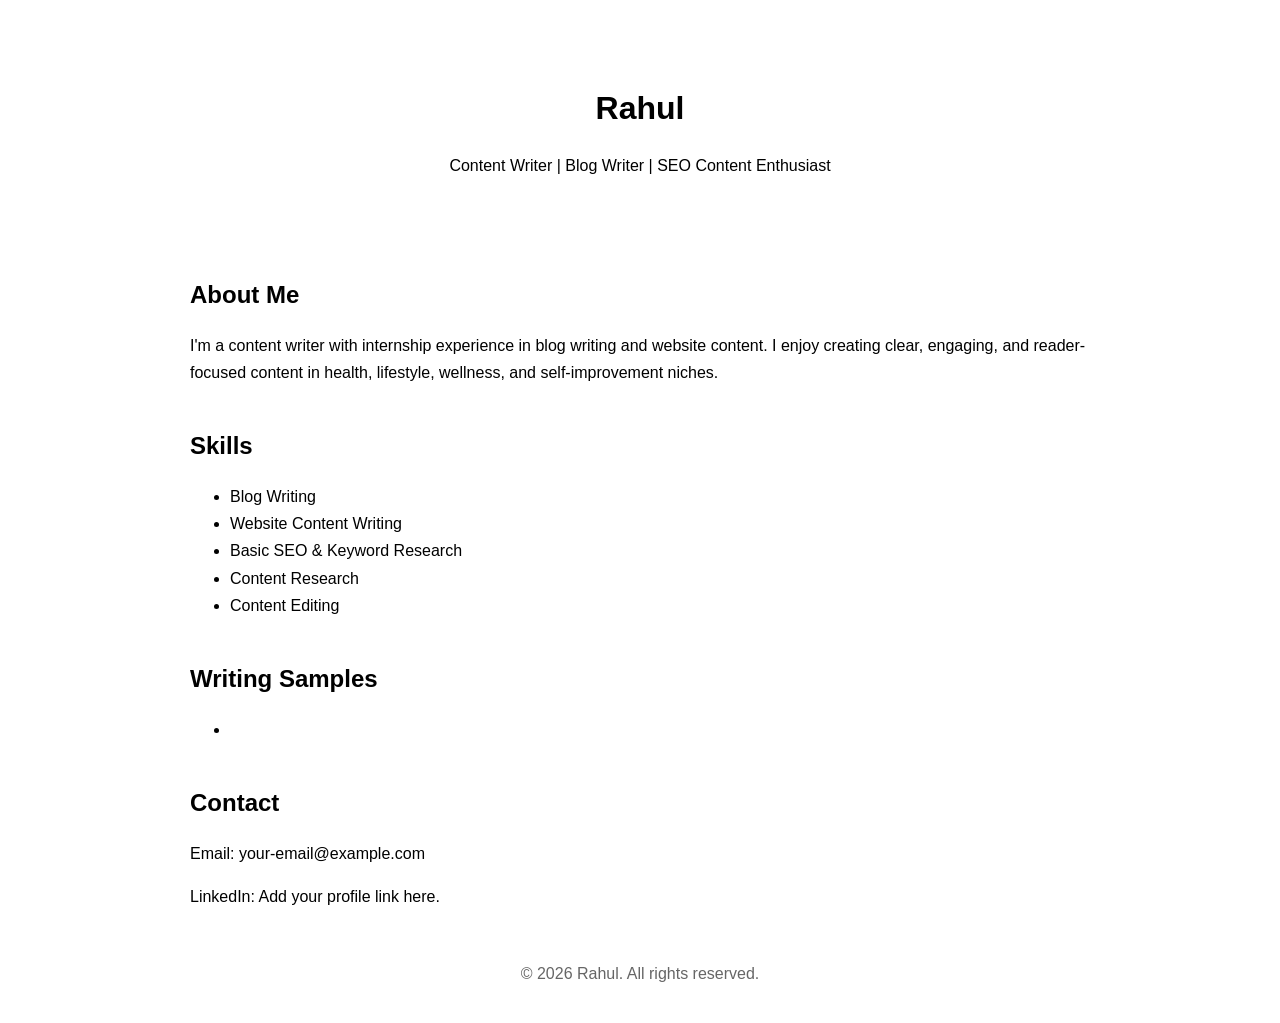
<file: index.html>
<!DOCTYPE html>
<html lang="en">
<head>
  <meta charset="UTF-8">
  <meta name="viewport" content="width=device-width, initial-scale=1.0">
  <title>Rahul | Content Writer Portfolio</title>
  <link rel="stylesheet" href="style.css">
</head>
<body>
  <header>
    <h1>Rahul</h1>
    <p>Content Writer | Blog Writer | SEO Content Enthusiast</p>
  </header>

  <section>
    <h2>About Me</h2>
    <p>
      I'm a content writer with internship experience in blog writing and website content.
      I enjoy creating clear, engaging, and reader-focused content in health, lifestyle,
      wellness, and self-improvement niches.
    </p>
  </section>

  <section>
    <h2>Skills</h2>
    <ul>
      <li>Blog Writing</li>
      <li>Website Content Writing</li>
      <li>Basic SEO & Keyword Research</li>
      <li>Content Research</li>
      <li>Content Editing</li>
    </ul>
  </section>

  <section>
    <h2>Writing Samples</h2>
    <ul>
  <li>
    <a href="blog1.html">
    </a>
  </li>
</ul>
  </section>

  <section>
    <h2>Contact</h2>
    <p>Email: your-email@example.com</p>
    <p>LinkedIn: Add your profile link here.</p>
  </section>

  <footer>
    <p>© 2026 Rahul. All rights reserved.</p>
  </footer>
</body>
</html>
</file>
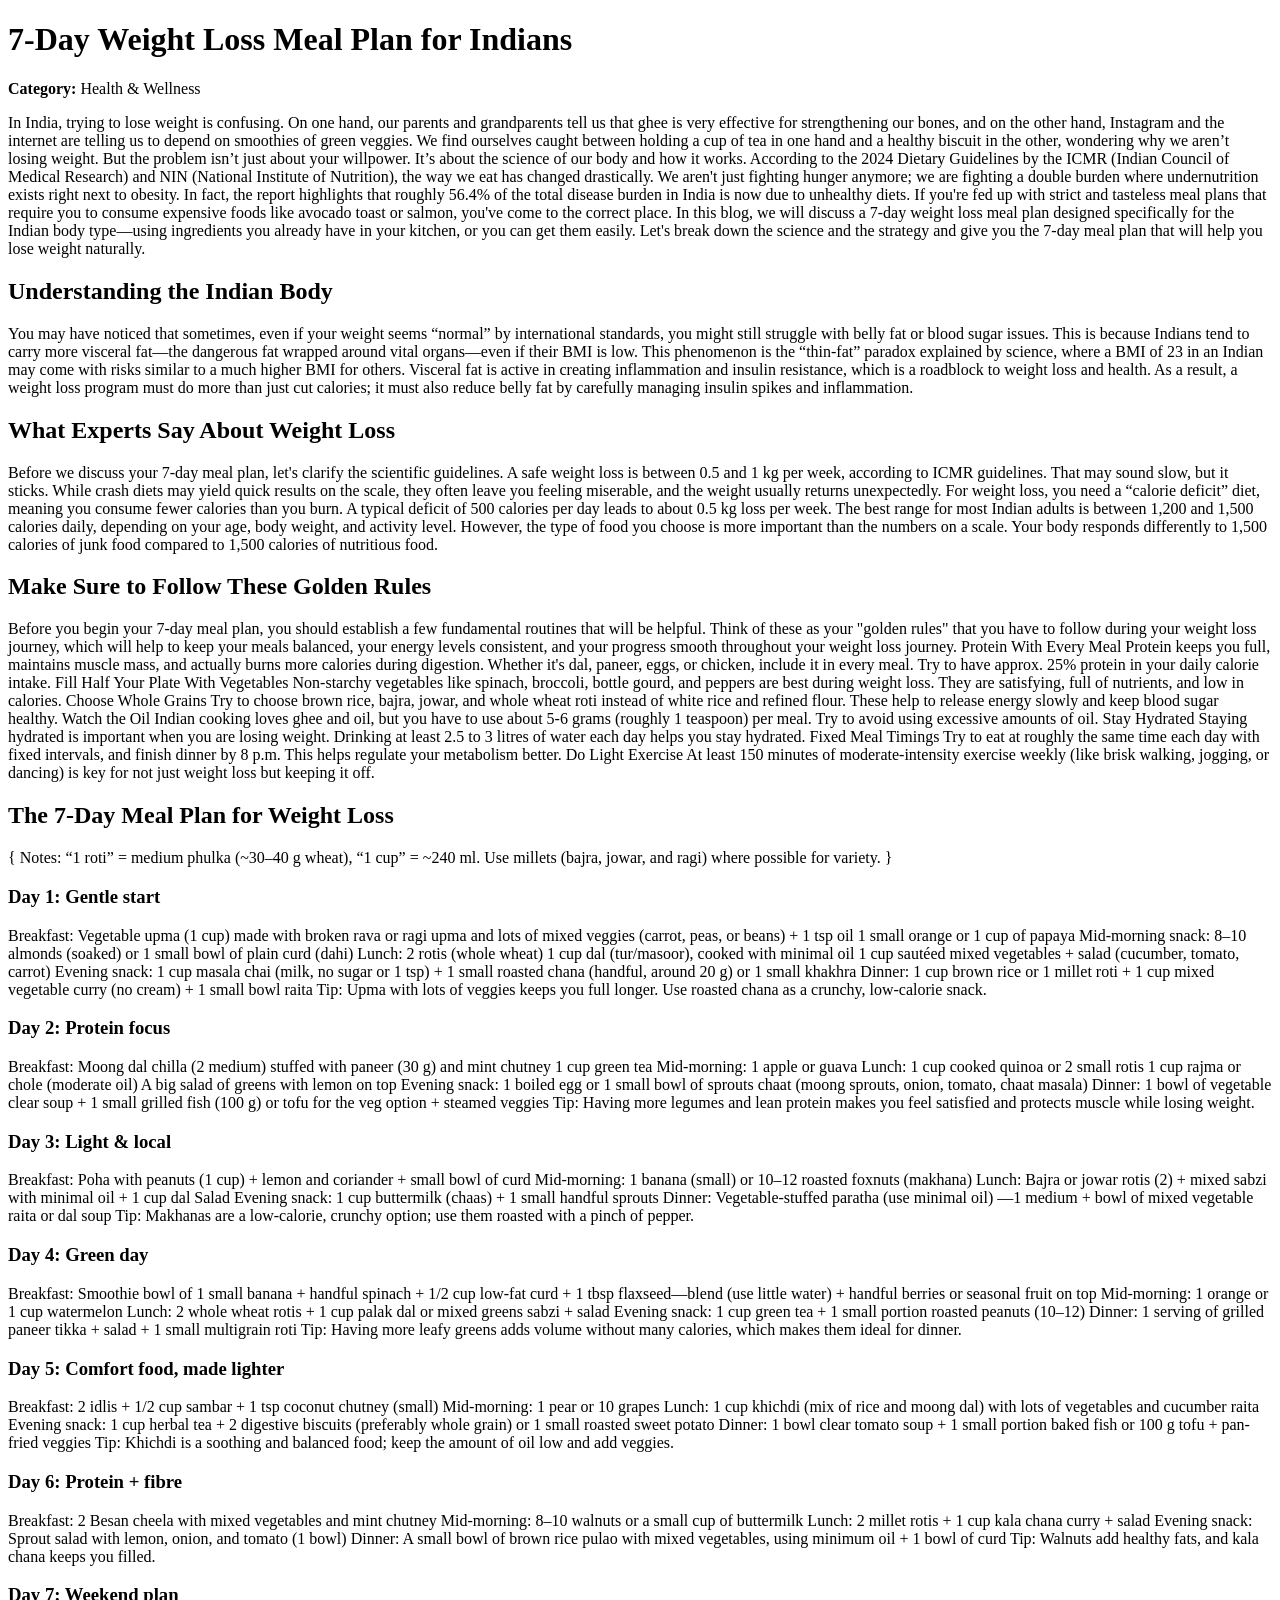
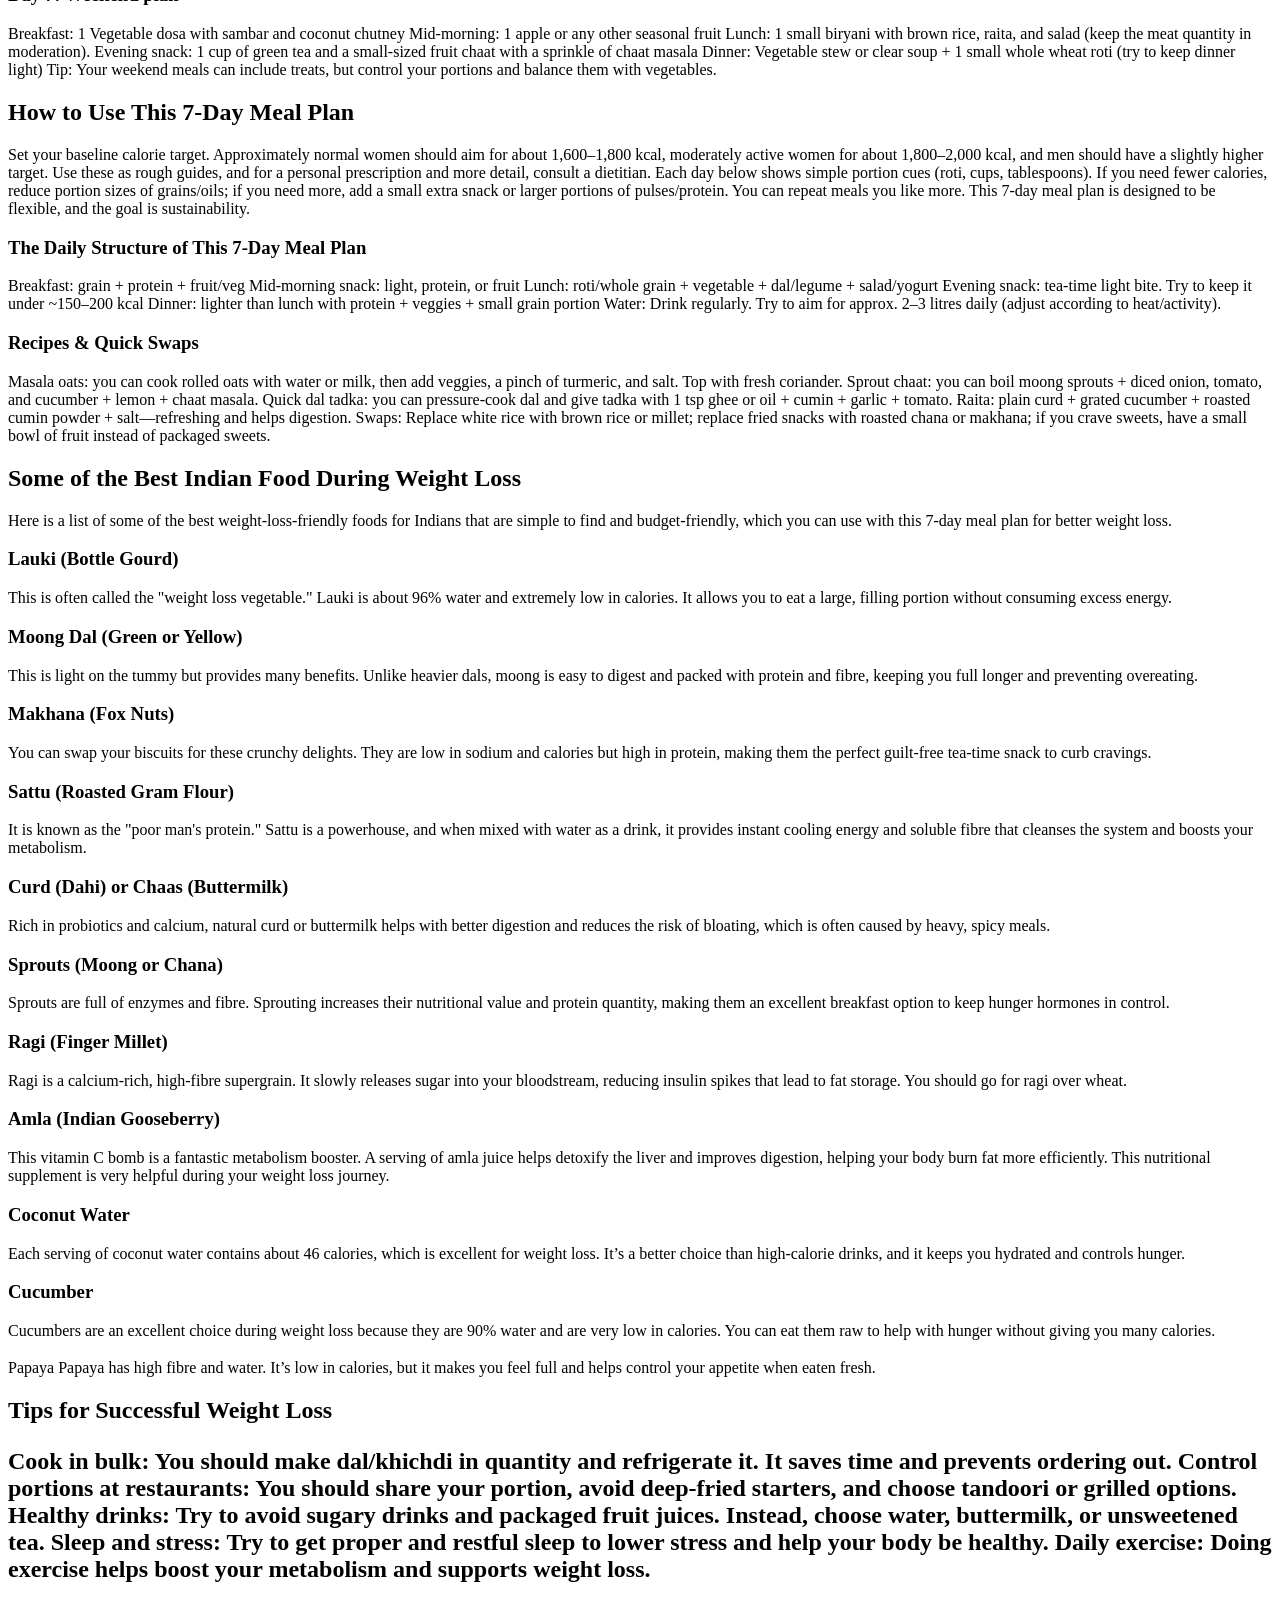
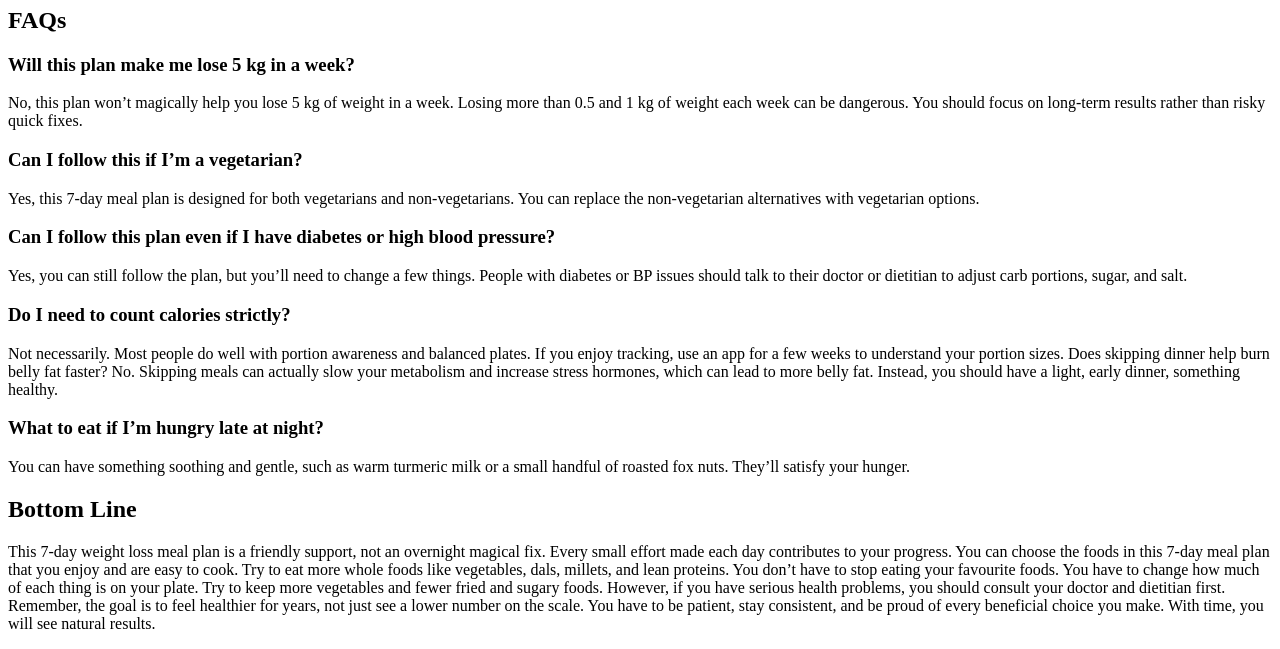
<file: blog1.html>
<!DOCTYPE html>
<html>
<head>
  <title>7-Day Weight Loss Meal Plan for Indians</title>
  <meta name="description" content="Discover a science-backed 7-day weight loss meal plan for Indians. Includes healthy Indian meals, weight loss foods, and practical tips for sustainable fat loss.">

  <meta name="keywords" content="7 day weight loss meal plan, weight loss meal plan, 7 day weight loss meal plan for india">
</head>
</head>
<body>
  <h1>7-Day Weight Loss Meal Plan for Indians</h1>

  <p><strong>Category:</strong> Health & Wellness</p>

  <p>
  In India, trying to lose weight is confusing.  On one hand, our parents and grandparents tell us that ghee is very effective for strengthening our bones, and on the other hand, Instagram and the internet are telling us to depend on smoothies of green veggies. We find ourselves caught between holding a cup of tea in one hand and a healthy biscuit in the other, wondering why we aren’t losing weight. But the problem isn’t just about your willpower. It’s about the science of our body and how it works.

According to the 2024 Dietary Guidelines by the ICMR (Indian Council of Medical Research) and NIN (National Institute of Nutrition), the way we eat has changed drastically. We aren't just fighting hunger anymore; we are fighting a double burden where undernutrition exists right next to obesity. In fact, the report highlights that roughly 56.4% of the total disease burden in India is now due to unhealthy diets.

If you're fed up with strict and tasteless meal plans that require you to consume expensive foods like avocado toast or salmon, you've come to the correct place. In this blog, we will discuss a 7-day weight loss meal plan designed specifically for the Indian body type—using ingredients you already have in your kitchen, or you can get them easily. Let's break down the science and the strategy and give you the 7-day meal plan that will help you lose weight naturally.
  </p>

  <h2>Understanding the Indian Body</h2>
You may have noticed that sometimes, even if your weight seems “normal” by international standards, you might still struggle with belly fat or blood sugar issues. This is because Indians tend to carry more visceral fat—the dangerous fat wrapped around vital organs—even if their BMI is low. This phenomenon is the “thin-fat” paradox explained by science, where a BMI of 23 in an Indian may come with risks similar to a much higher BMI for others. 

Visceral fat is active in creating inflammation and insulin resistance, which is a roadblock to weight loss and health. As a result, a weight loss program must do more than just cut calories; it must also reduce belly fat by carefully managing insulin spikes and inflammation.  


<h2>What Experts Say About Weight Loss</h2>
Before we discuss your 7-day meal plan, let's clarify the scientific guidelines. A safe weight loss is between 0.5 and 1 kg per week, according to ICMR guidelines. That may sound slow, but it sticks. While crash diets may yield quick results on the scale, they often leave you feeling miserable, and the weight usually returns unexpectedly.

For weight loss, you need a “calorie deficit” diet, meaning you consume fewer calories than you burn. A typical deficit of 500 calories per day leads to about 0.5 kg loss per week. The best range for most Indian adults is between 1,200 and 1,500 calories daily, depending on your age, body weight, and activity level.

However, the type of food you choose is more important than the numbers on a scale. Your body responds differently to 1,500 calories of junk food compared to 1,500 calories of nutritious food.


<h2>Make Sure to Follow These Golden Rules</h2>
Before you begin your 7-day meal plan, you should establish a few fundamental routines that will be helpful. Think of these as your "golden rules" that you have to follow during your weight loss journey, which will help to keep your meals balanced, your energy levels consistent, and your progress smooth throughout your weight loss journey.

Protein With Every Meal
Protein keeps you full, maintains muscle mass, and actually burns more calories during digestion. Whether it's dal, paneer, eggs, or chicken, include it in every meal. Try to have approx. 25% protein in your daily calorie intake.

Fill Half Your Plate With Vegetables
Non-starchy vegetables like spinach, broccoli, bottle gourd, and peppers are best during weight loss. They are satisfying, full of nutrients, and low in calories.

Choose Whole Grains
Try to choose brown rice, bajra, jowar, and whole wheat roti instead of white rice and refined flour. These help to release energy slowly and keep blood sugar healthy.

Watch the Oil
Indian cooking loves ghee and oil, but you have to use about 5-6 grams (roughly 1 teaspoon) per meal. Try to avoid using excessive amounts of oil.

Stay Hydrated
Staying hydrated is important when you are losing weight. Drinking at least 2.5 to 3 litres of water each day helps you stay hydrated.

Fixed Meal Timings
Try to eat at roughly the same time each day with fixed intervals, and finish dinner by 8 p.m. This helps regulate your metabolism better.

Do Light Exercise
At least 150 minutes of moderate-intensity exercise weekly (like brisk walking, jogging, or dancing) is key for not just weight loss but keeping it off.


<h2>The 7-Day Meal Plan for Weight Loss</h2>
{ Notes: “1 roti” = medium phulka (~30–40 g wheat), “1 cup” = ~240 ml. Use millets (bajra, jowar, and ragi) where possible for variety. }

<h3>Day 1: Gentle start</h3>
Breakfast:
Vegetable upma (1 cup) made with broken rava or ragi upma and lots of mixed veggies (carrot, peas, or beans) + 1 tsp oil
1 small orange or 1 cup of papaya

Mid-morning snack:
8–10 almonds (soaked) or 1 small bowl of plain curd (dahi)

Lunch:
2 rotis (whole wheat)
1 cup dal (tur/masoor), cooked with minimal oil
1 cup sautéed mixed vegetables + salad (cucumber, tomato, carrot)

Evening snack:
1 cup masala chai (milk, no sugar or 1 tsp) + 1 small roasted chana (handful, around 20 g) or 1 small khakhra

Dinner:
1 cup brown rice or 1 millet roti + 1 cup mixed vegetable curry (no cream) + 1 small bowl raita

Tip: Upma with lots of veggies keeps you full longer. Use roasted chana as a crunchy, low-calorie snack.


<h3>Day 2: Protein focus</h3>
Breakfast:
Moong dal chilla (2 medium) stuffed with paneer (30 g) and mint chutney
1 cup green tea

Mid-morning:
1 apple or guava

Lunch:
1 cup cooked quinoa or 2 small rotis
1 cup rajma or chole (moderate oil)
A big salad of greens with lemon on top

Evening snack:
1 boiled egg or 1 small bowl of sprouts chaat (moong sprouts, onion, tomato, chaat masala)

Dinner:
1 bowl of vegetable clear soup + 1 small grilled fish (100 g) or tofu for the veg option + steamed veggies

Tip: Having more legumes and lean protein makes you feel satisfied and protects muscle while losing weight.


<h3>Day 3: Light & local</h3>
Breakfast:
Poha with peanuts (1 cup) + lemon and coriander + small bowl of curd

Mid-morning:
1 banana (small) or 10–12 roasted foxnuts (makhana)

Lunch:
Bajra or jowar rotis (2) + mixed sabzi with minimal oil + 1 cup dal
Salad

Evening snack:
1 cup buttermilk (chaas) + 1 small handful sprouts

Dinner:
Vegetable-stuffed paratha (use minimal oil) —1 medium + bowl of mixed vegetable raita or dal soup

Tip: Makhanas are a low-calorie, crunchy option; use them roasted with a pinch of pepper.


<h3>Day 4: Green day</h3>
Breakfast:
Smoothie bowl of 1 small banana + handful spinach + 1/2 cup low-fat curd + 1 tbsp flaxseed—blend (use little water) + handful berries or seasonal fruit on top

Mid-morning:
1 orange or 1 cup watermelon

Lunch:
2 whole wheat rotis + 1 cup palak dal or mixed greens sabzi + salad

Evening snack:
1 cup green tea + 1 small portion roasted peanuts (10–12)

Dinner:
1 serving of grilled paneer tikka + salad + 1 small multigrain roti

Tip: Having more leafy greens adds volume without many calories, which makes them ideal for dinner.


<h3>Day 5: Comfort food, made lighter</h3>
Breakfast:
2 idlis + 1/2 cup sambar + 1 tsp coconut chutney (small)

Mid-morning:
1 pear or 10 grapes

Lunch:
1 cup khichdi (mix of rice and moong dal) with lots of vegetables and cucumber raita

Evening snack:
1 cup herbal tea + 2 digestive biscuits (preferably whole grain) or 1 small roasted sweet potato

Dinner:
1 bowl clear tomato soup + 1 small portion baked fish or 100 g tofu + pan-fried veggies

Tip: Khichdi is a soothing and balanced food; keep the amount of oil low and add veggies.


<h3>Day 6: Protein + fibre</h3>
Breakfast:
2 Besan cheela with mixed vegetables and mint chutney

Mid-morning:
8–10 walnuts or a small cup of buttermilk

Lunch:
2 millet rotis + 1 cup kala chana curry + salad

Evening snack:
Sprout salad with lemon, onion, and tomato (1 bowl)

Dinner:
A small bowl of brown rice pulao with mixed vegetables, using minimum oil + 1 bowl of curd

Tip: Walnuts add healthy fats, and kala chana keeps you filled.


<h3>Day 7: Weekend plan</h3>
Breakfast:
1 Vegetable dosa with sambar and coconut chutney

Mid-morning:
1 apple or any other seasonal fruit

Lunch:
1 small biryani with brown rice, raita, and salad (keep the meat quantity in moderation).

Evening snack:
1 cup of green tea and a small-sized fruit chaat with a sprinkle of chaat masala

Dinner:
Vegetable stew or clear soup + 1 small whole wheat roti (try to keep dinner light)

Tip: Your weekend meals can include treats, but control your portions and balance them with vegetables.


<h2>How to Use This 7-Day Meal Plan</h2>
<p>Set your baseline calorie target. Approximately normal women should aim for about 1,600–1,800 kcal, moderately active women for about 1,800–2,000 kcal, and men should have a slightly higher target. Use these as rough guides, and for a personal prescription and more detail, consult a dietitian.

Each day below shows simple portion cues (roti, cups, tablespoons). If you need fewer calories, reduce portion sizes of grains/oils; if you need more, add a small extra snack or larger portions of pulses/protein.

You can repeat meals you like more. This 7-day meal plan is designed to be flexible, and the goal is sustainability.</p>


<h3>The Daily Structure of This 7-Day Meal Plan</h3>
Breakfast: grain + protein + fruit/veg
Mid-morning snack: light, protein, or fruit
Lunch: roti/whole grain + vegetable + dal/legume + salad/yogurt
Evening snack: tea-time light bite. Try to keep it under ~150–200 kcal
Dinner: lighter than lunch with protein + veggies + small grain portion
Water: Drink regularly. Try to aim for approx. 2–3 litres daily (adjust according to heat/activity).


<h3>Recipes & Quick Swaps</h3>
Masala oats: you can cook rolled oats with water or milk, then add veggies, a pinch of turmeric, and salt. Top with fresh coriander.

Sprout chaat: you can boil moong sprouts + diced onion, tomato, and cucumber + lemon + chaat masala.

Quick dal tadka: you can pressure-cook dal and give tadka with 1 tsp ghee or oil + cumin + garlic + tomato.

Raita: plain curd + grated cucumber + roasted cumin powder + salt—refreshing and helps digestion.

Swaps: Replace white rice with brown rice or millet; replace fried snacks with roasted chana or makhana; if you crave sweets, have a small bowl of fruit instead of packaged sweets.


<h2>Some of the Best Indian Food During Weight Loss</h2>
Here is a list of some of the best weight-loss-friendly foods for Indians that are simple to find and budget-friendly, which you can use with this 7-day meal plan for better weight loss.

<h3>Lauki (Bottle Gourd)</h3>
This is often called the "weight loss vegetable." Lauki is about 96% water and extremely low in calories. It allows you to eat a large, filling portion without consuming excess energy.

<h3>Moong Dal (Green or Yellow)</h3>
This is light on the tummy but provides many benefits. Unlike heavier dals, moong is easy to digest and packed with protein and fibre, keeping you full longer and preventing overeating.

<h3>Makhana (Fox Nuts)</h3>
You can swap your biscuits for these crunchy delights. They are low in sodium and calories but high in protein, making them the perfect guilt-free tea-time snack to curb cravings.

<h3>Sattu (Roasted Gram Flour)</h3>
It is known as the "poor man's protein." Sattu is a powerhouse, and when mixed with water as a drink, it provides instant cooling energy and soluble fibre that cleanses the system and boosts your metabolism.

<h3>Curd (Dahi) or Chaas (Buttermilk)</h3>
Rich in probiotics and calcium, natural curd or buttermilk helps with better digestion and reduces the risk of bloating, which is often caused by heavy, spicy meals.

<h3>Sprouts (Moong or Chana)</h3>
Sprouts are full of enzymes and fibre. Sprouting increases their nutritional value and protein quantity, making them an excellent breakfast option to keep hunger hormones in control.

<h3>Ragi (Finger Millet)</h3>
Ragi is a calcium-rich, high-fibre supergrain. It slowly releases sugar into your bloodstream, reducing insulin spikes that lead to fat storage. You should go for ragi over wheat.

<h3>Amla (Indian Gooseberry)</h3>
This vitamin C bomb is a fantastic metabolism booster. A serving of amla juice helps detoxify the liver and improves digestion, helping your body burn fat more efficiently. This nutritional supplement is very helpful during your weight loss journey.

<h3>Coconut Water</h3>
Each serving of coconut water contains about 46 calories, which is excellent for weight loss. It’s a better choice than high-calorie drinks, and it keeps you hydrated and controls hunger.

<h3>Cucumber</h3>
Cucumbers are an excellent choice during weight loss because they are 90% water and are very low in calories. You can eat them raw to help with hunger without giving you many calories.

<h3></h3>Papaya</h3>
Papaya has high fibre and water. It’s low in calories, but it makes you feel full and helps control your appetite when eaten fresh.


<h2>Tips for Successful Weight Loss<h2>
<p>Cook in bulk: You should make dal/khichdi in quantity and refrigerate it. It saves time and prevents ordering out.
Control portions at restaurants: You should share your portion, avoid deep-fried starters, and choose tandoori or grilled options.
Healthy drinks: Try to avoid sugary drinks and packaged fruit juices. Instead, choose water, buttermilk, or unsweetened tea.
Sleep and stress: Try to get proper and restful sleep to lower stress and help your body be healthy.
Daily exercise: Doing exercise helps boost your metabolism and supports weight loss.</p>


FAQs
<h3>Will this plan make me lose 5 kg in a week?</h3>
No, this plan won’t magically help you lose 5 kg of weight in a week. Losing more than 0.5 and 1 kg of weight each week can be dangerous. You should focus on long-term results rather than risky quick fixes.

<h3>Can I follow this if I’m a vegetarian?</h3>
Yes, this 7-day meal plan is designed for both vegetarians and non-vegetarians. You can replace the non-vegetarian alternatives with vegetarian options.

<h3>Can I follow this plan even if I have diabetes or high blood pressure?</h3>
Yes, you can still follow the plan, but you’ll need to change a few things. People with diabetes or BP issues should talk to their doctor or dietitian to adjust carb portions, sugar, and salt.

<h3>Do I need to count calories strictly?</h3>
Not necessarily. Most people do well with portion awareness and balanced plates. If you enjoy tracking, use an app for a few weeks to understand your portion sizes.

</h3>Does skipping dinner help burn belly fat faster?</h3>
No. Skipping meals can actually slow your metabolism and increase stress hormones, which can lead to more belly fat. Instead, you should have a light, early dinner, something healthy.

<h3>What to eat if I’m hungry late at night?</h3>
<p>You can have something soothing and gentle, such as warm turmeric milk or a small handful of roasted fox nuts. They’ll satisfy your hunger.</p>
                                                                                                                                                    

<h2>Bottom Line</h2>
<p>This 7-day weight loss meal plan is a friendly support, not an overnight magical fix. Every small effort made each day contributes to your progress. You can choose the foods in this 7-day meal plan that you enjoy and are easy to cook. Try to eat more whole foods like vegetables, dals, millets, and lean proteins.

You don’t have to stop eating your favourite foods. You have to change how much of each thing is on your plate. Try to keep more vegetables and fewer fried and sugary foods. However, if you have serious health problems, you should consult your doctor and dietitian first. 

Remember, the goal is to feel healthier for years, not just see a lower number on the scale. You have to be patient, stay consistent, and be proud of every beneficial choice you make. With time, you will see natural results. </p>

</body>
</html>
</file>
<file: style.css>
body{
  font-family: Arial, sans-serif;
  max-width: 900px;
  margin: auto;
  padding: 20px;
  line-height: 1.7;
}
header{
  text-align:center;
  padding:40px 0;
}
section{
  margin:40px 0;
}
h1,h2{
  margin-bottom:10px;
}
footer{
  text-align:center;
  margin-top:50px;
  color:#666;
}
</file>
